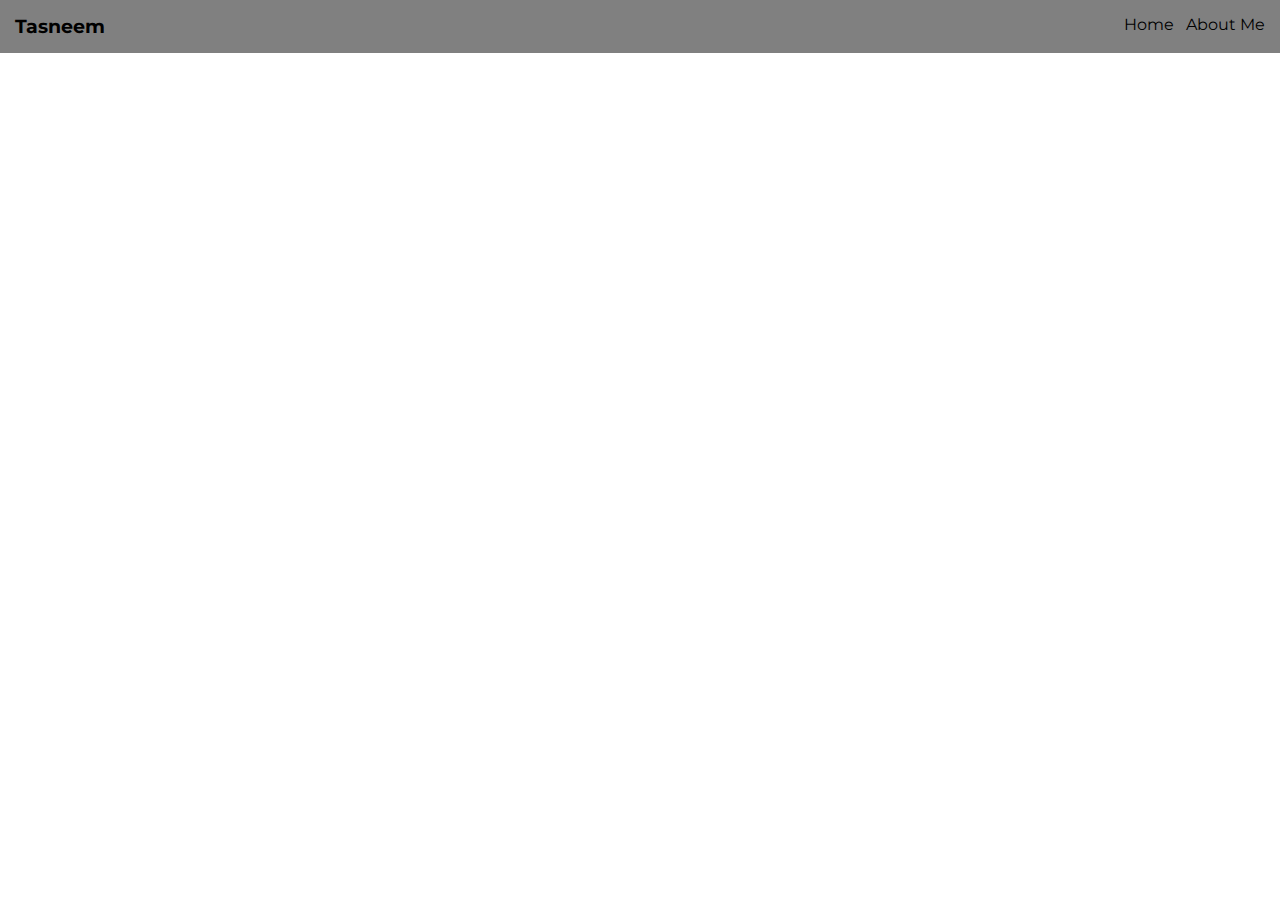
<file: index.html>
<!DOCTYPE html>
<html lang="en">
  <head>
    <meta charset="UTF-8" />
    <meta name="viewport" content="width=device-width, initial-scale=1.0" />
    <title>Tasneem Portfolio</title>
    <link rel="stylesheet" href="Styles/global.css" />
    <link rel="stylesheet" href="Styles/header.css" />
    <link rel="preconnect" href="https://fonts.googleapis.com" />
    <link rel="preconnect" href="https://fonts.gstatic.com" crossorigin />
    <link
      href="https://fonts.googleapis.com/css2?family=Montserrat&display=swap"
      rel="stylesheet"
    />
  </head>
  <body>
    <header class="header">
      <h3>Tasneem</h3>
      <div>
        <ul>
          <li><a class="header-a" href="index.html">Home</a></li>
          <li><a class="header-a" href="about.html">About Me</a></li>
        </ul>
      </div>
    </header>
  </body>
</html>
</file>
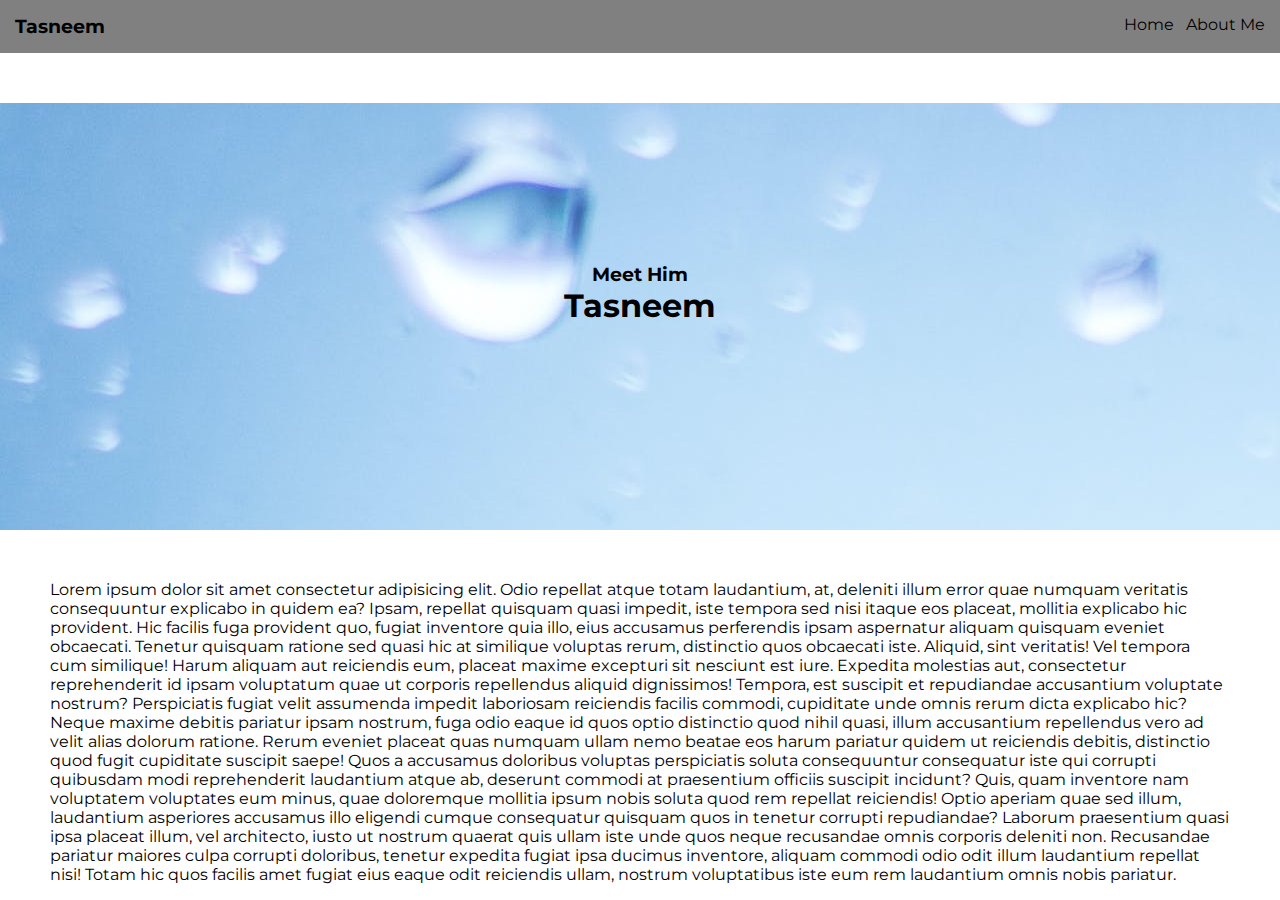
<file: about.html>
<!DOCTYPE html>
<html lang="en">
  <head>
    <meta charset="UTF-8" />
    <meta name="viewport" content="width=device-width, initial-scale=1.0" />
    <title>About Me</title>
    <link rel="stylesheet" href="Styles/global.css" />
    <link rel="stylesheet" href="Styles/header.css" />
    <link rel="stylesheet" href="Styles/about.css" />
    <link rel="preconnect" href="https://fonts.googleapis.com" />
    <link rel="preconnect" href="https://fonts.gstatic.com" crossorigin />
    <link
      href="https://fonts.googleapis.com/css2?family=Montserrat&display=swap"
      rel="stylesheet"
    />
  </head>
  <body>
    <header class="header">
      <h3>Tasneem</h3>
      <div>
        <ul>
          <li><a class="header-a" href="index.html">Home</a></li>
          <li><a class="header-a" href="about.html">About Me</a></li>
        </ul>
      </div>
    </header>

    <div class="about">
      <h3 id="h3" class="about-title">Meet Him</h3>
      <h1 class="about-title">Tasneem</h1>
    </div>

    <div class="main">
      <p>
        Lorem ipsum dolor sit amet consectetur adipisicing elit. Odio repellat
        atque totam laudantium, at, deleniti illum error quae numquam veritatis
        consequuntur explicabo in quidem ea? Ipsam, repellat quisquam quasi
        impedit, iste tempora sed nisi itaque eos placeat, mollitia explicabo
        hic provident. Hic facilis fuga provident quo, fugiat inventore quia
        illo, eius accusamus perferendis ipsam aspernatur aliquam quisquam
        eveniet obcaecati. Tenetur quisquam ratione sed quasi hic at similique
        voluptas rerum, distinctio quos obcaecati iste. Aliquid, sint veritatis!
        Vel tempora cum similique! Harum aliquam aut reiciendis eum, placeat
        maxime excepturi sit nesciunt est iure. Expedita molestias aut,
        consectetur reprehenderit id ipsam voluptatum quae ut corporis
        repellendus aliquid dignissimos! Tempora, est suscipit et repudiandae
        accusantium voluptate nostrum? Perspiciatis fugiat velit assumenda
        impedit laboriosam reiciendis facilis commodi, cupiditate unde omnis
        rerum dicta explicabo hic? Neque maxime debitis pariatur ipsam nostrum,
        fuga odio eaque id quos optio distinctio quod nihil quasi, illum
        accusantium repellendus vero ad velit alias dolorum ratione. Rerum
        eveniet placeat quas numquam ullam nemo beatae eos harum pariatur quidem
        ut reiciendis debitis, distinctio quod fugit cupiditate suscipit saepe!
        Quos a accusamus doloribus voluptas perspiciatis soluta consequuntur
        consequatur iste qui corrupti quibusdam modi reprehenderit laudantium
        atque ab, deserunt commodi at praesentium officiis suscipit incidunt?
        Quis, quam inventore nam voluptatem voluptates eum minus, quae
        doloremque mollitia ipsum nobis soluta quod rem repellat reiciendis!
        Optio aperiam quae sed illum, laudantium asperiores accusamus illo
        eligendi cumque consequatur quisquam quos in tenetur corrupti
        repudiandae? Laborum praesentium quasi ipsa placeat illum, vel
        architecto, iusto ut nostrum quaerat quis ullam iste unde quos neque
        recusandae omnis corporis deleniti non. Recusandae pariatur maiores
        culpa corrupti doloribus, tenetur expedita fugiat ipsa ducimus
        inventore, aliquam commodi odio odit illum laudantium repellat nisi!
        Totam hic quos facilis amet fugiat eius eaque odit reiciendis ullam,
        nostrum voluptatibus iste eum rem laudantium omnis nobis pariatur.
      </p>
    </div>
  </body>
</html>
</file>
<file: Styles/global.css>
*{
    font-family: 'Montserrat', sans-serif;
    margin: 0px 0px 0px 0px;
}
</file>
<file: Styles/header.css>
.header {
  display: flex;
  justify-content: space-between;
  padding: 15px 15px 15px 15px;
  background-color: gray;
}

.header li {
  display: inline-block;
  justify-content: space-between;
  list-style: none;
  padding-left: 8px;
}

.header li a {
  font-style: none;
  text-decoration: none;
  display: inline;
  color: black;
}

.header li:hover {
}
</file>
<file: Styles/about.css>
.about {
  /* background-color: aqua; */
  background-image: url(../images/pexels-lumn-311039.jpg);
  width: 100%;
  height: 427px;
  margin-top: 50px;
}
.about-title {
  text-align: center;
}

#h3 {
  padding-top: 160px;
}

.main {
  margin-left: 50px;
  margin-right: 50px;
  margin-top: 50px;
}
</file>
